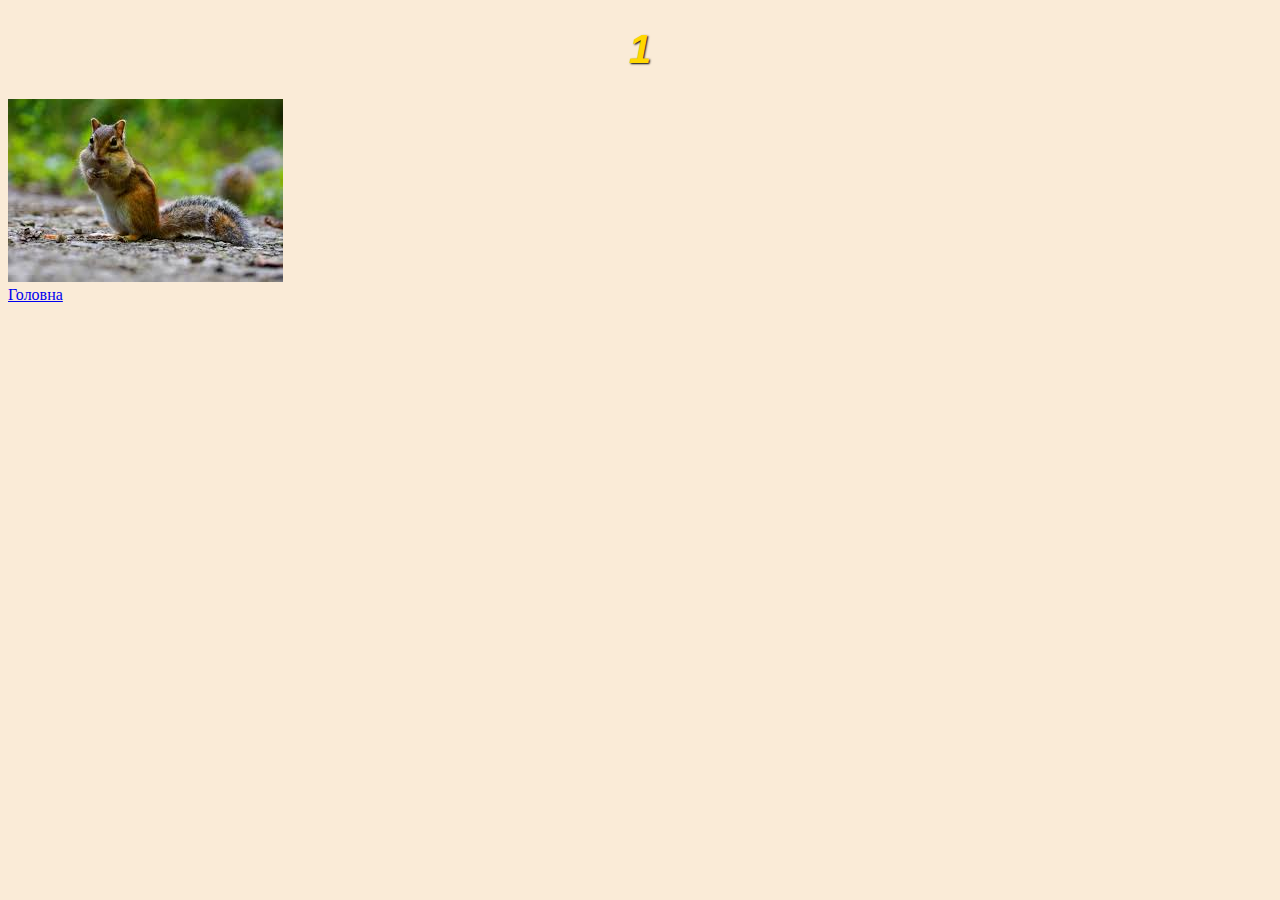
<file: 1.html>
<!DOCTYPE html>
<html lang="en">
<head>
    <meta charset="UTF-8">
    <meta name="viewport" content="width=device-width, initial-scale=1.0">
    <meta http-equiv="X-UA-Compatible" content="ie=edge">
    <title>1</title>
    <link rel="stylesheet" href="css/style.css">
</head>
<body>
    <h1>1</h1>
    <div class="home-images">
            <img src="images/Без названия.jpg" alt="1">
        </div>
    <a class="mybtn" href="/index.html">Головна</a>
</body>
</html>
</file>
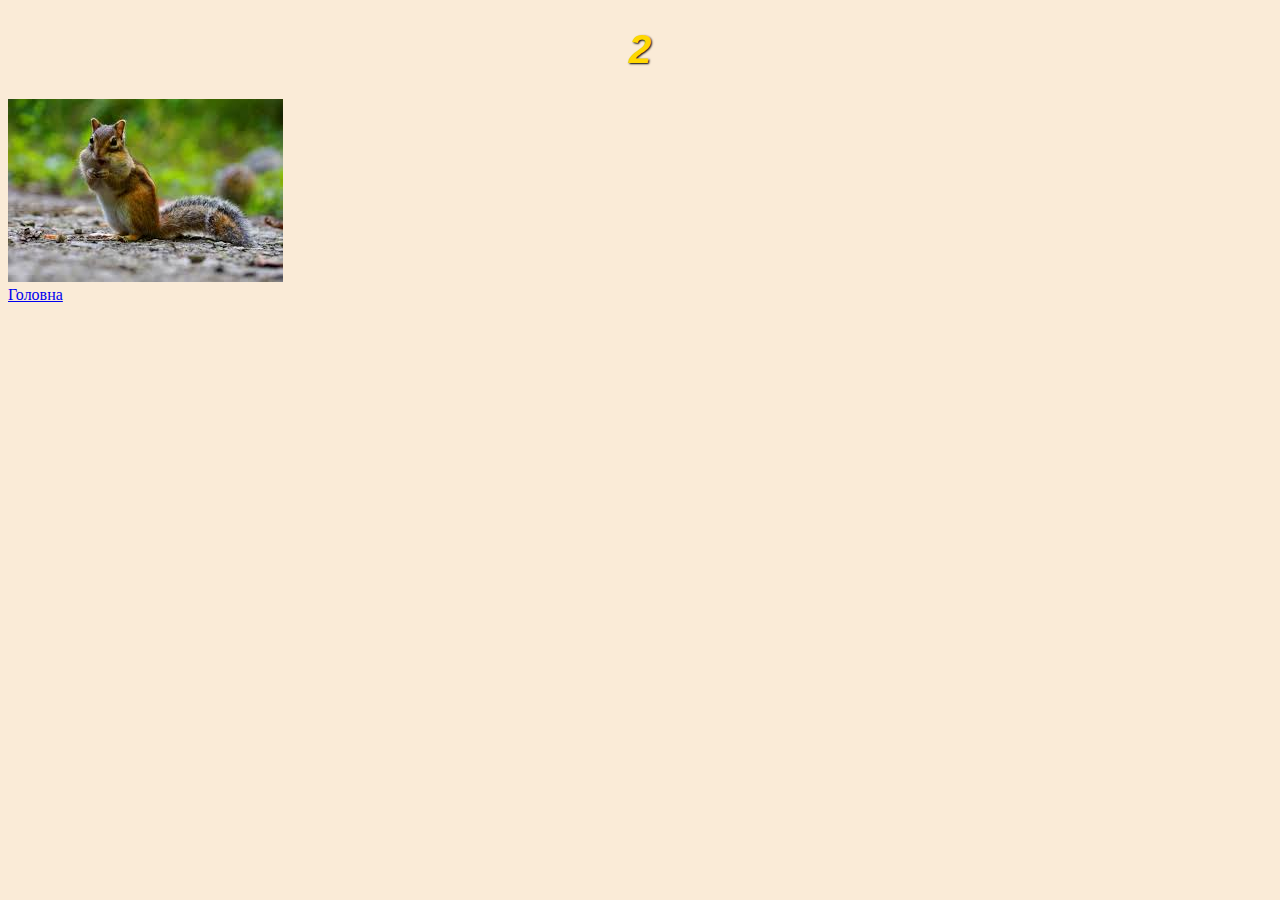
<file: 2.html>
<!DOCTYPE html>
<html lang="en">
<head>
    <meta charset="UTF-8">
    <meta name="viewport" content="width=device-width, initial-scale=1.0">
    <meta http-equiv="X-UA-Compatible" content="ie=edge">
    <title>2</title>
    <link rel="stylesheet" href="css/style.css">
</head>
<body>
    <h1>2</h1>
    <div class="home-images">
            <img src="images/Без названия.jpg" alt="2">
        </div>
    <a class="mybtn" href="/index.html">Головна</a>
</body>
</html>
</file>
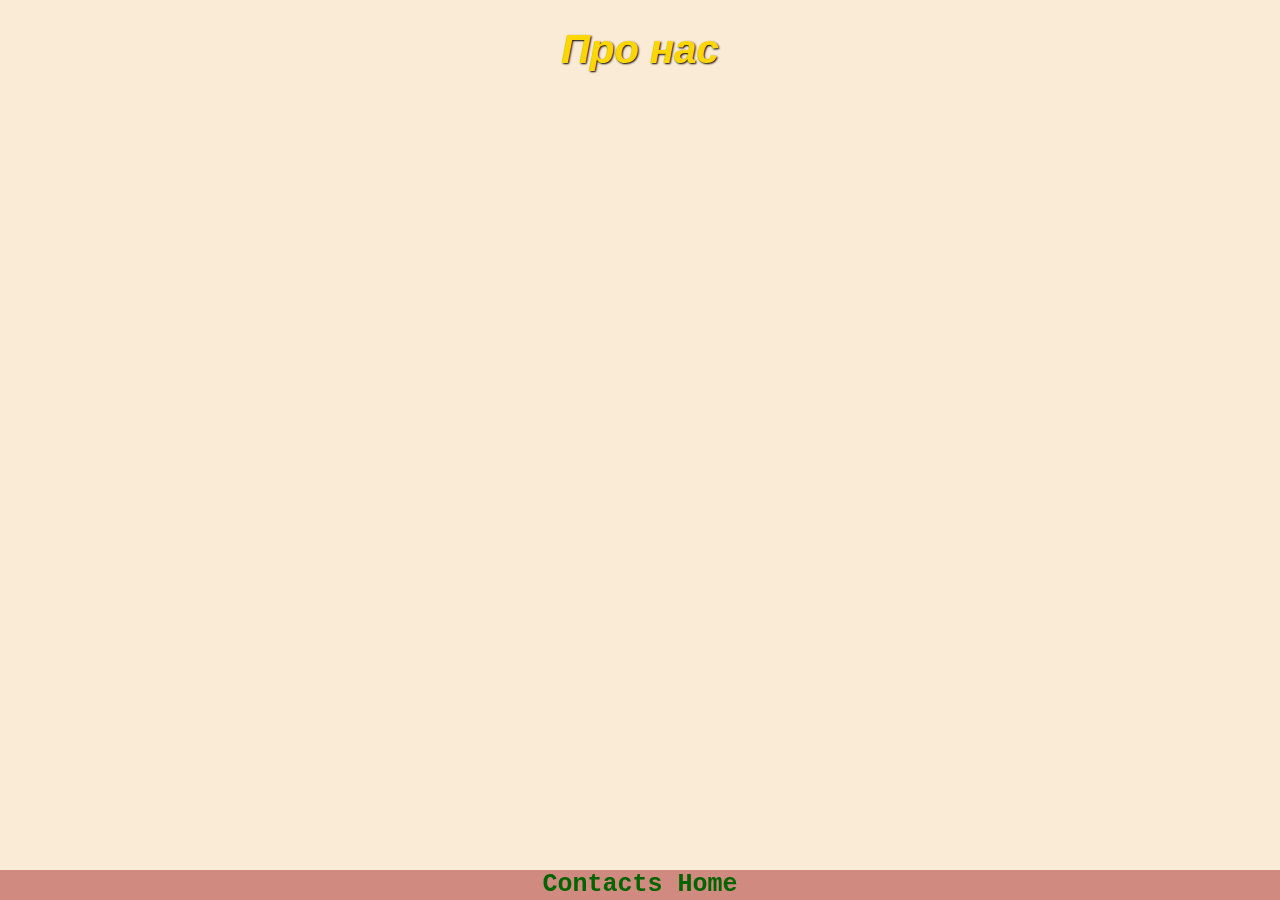
<file: about.html>
<!DOCTYPE html>
<html lang="en">
<head>
    <meta charset="UTF-8">
    <meta name="viewport" content="width=device-width, initial-scale=1.0">
    <meta http-equiv="X-UA-Compatible" content="ie=edge">
    <title>Про нас</title>
    <link rel="stylesheet" href="css/style.css">
</head>
<body>
    <h1>Про нас</h1>
    <div id="footer">
        <div class="side">
            <a id="contacts" href="contact.html">Contacts</a>
            <a id="home" href="index.html">Home</a>
        </div>
    </div>
</body>
</html>
</file>
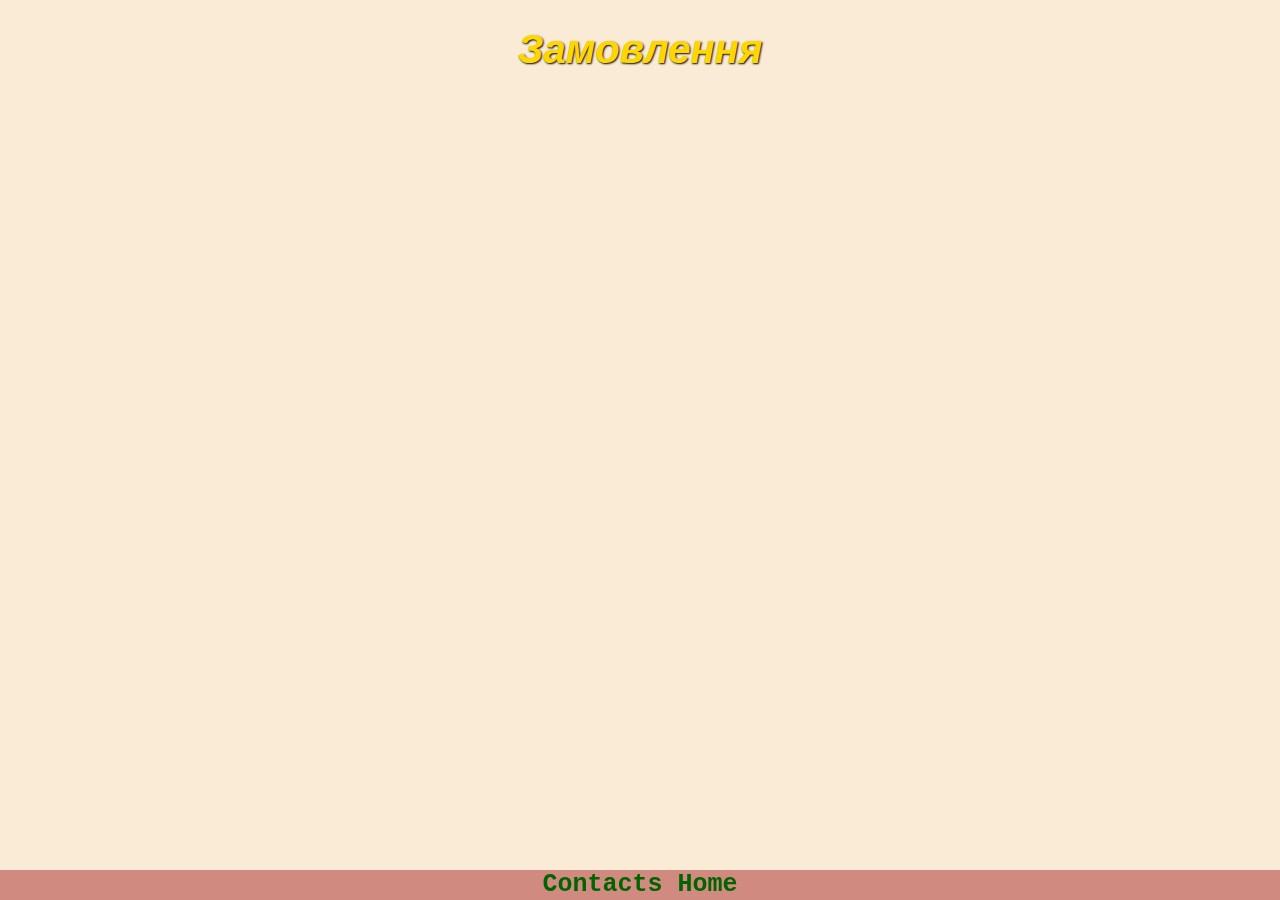
<file: orders.html>
<!DOCTYPE html>
<html lang="en">
<head>
    <meta charset="UTF-8">
    <meta name="viewport" content="width=device-width, initial-scale=1.0">
    <meta http-equiv="X-UA-Compatible" content="ie=edge">
    <title>Замовлення</title>
    <link rel="stylesheet" href="css/style.css">
</head>
<body>
    <h1>Замовлення</h1>
    <div id="footer">
        <div class="side">
            <a id="contacts" href="contact.html">Contacts</a>
            <a id="home" href="index.html">Home</a>
        </div>
    </div>
</body>
</html>
</file>
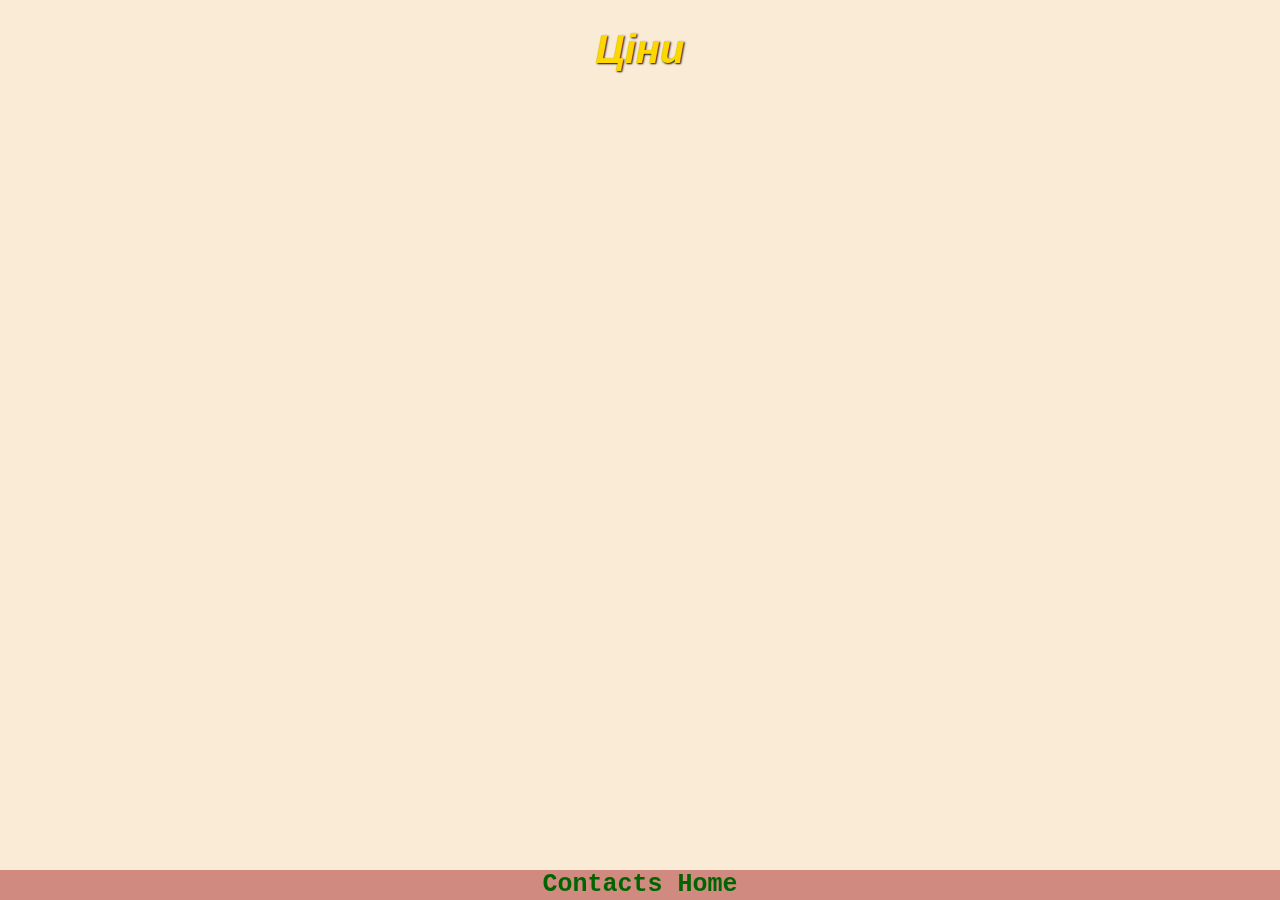
<file: prices.html>
<!DOCTYPE html>
<html lang="en">
<head>
    <meta charset="UTF-8">
    <meta name="viewport" content="width=device-width, initial-scale=1.0">
    <meta http-equiv="X-UA-Compatible" content="ie=edge">
    <title>Ціни</title>
    <link rel="stylesheet" href="css/style.css">
</head>
<body>
    <h1>Ціни</h1>
    <div id="footer">
        <div class="side">
            <a id="contacts" href="contact.html">Contacts</a>
            <a id="home" href="index.html">Home</a>
        </div>
    </div>
</body>
</html>
</file>
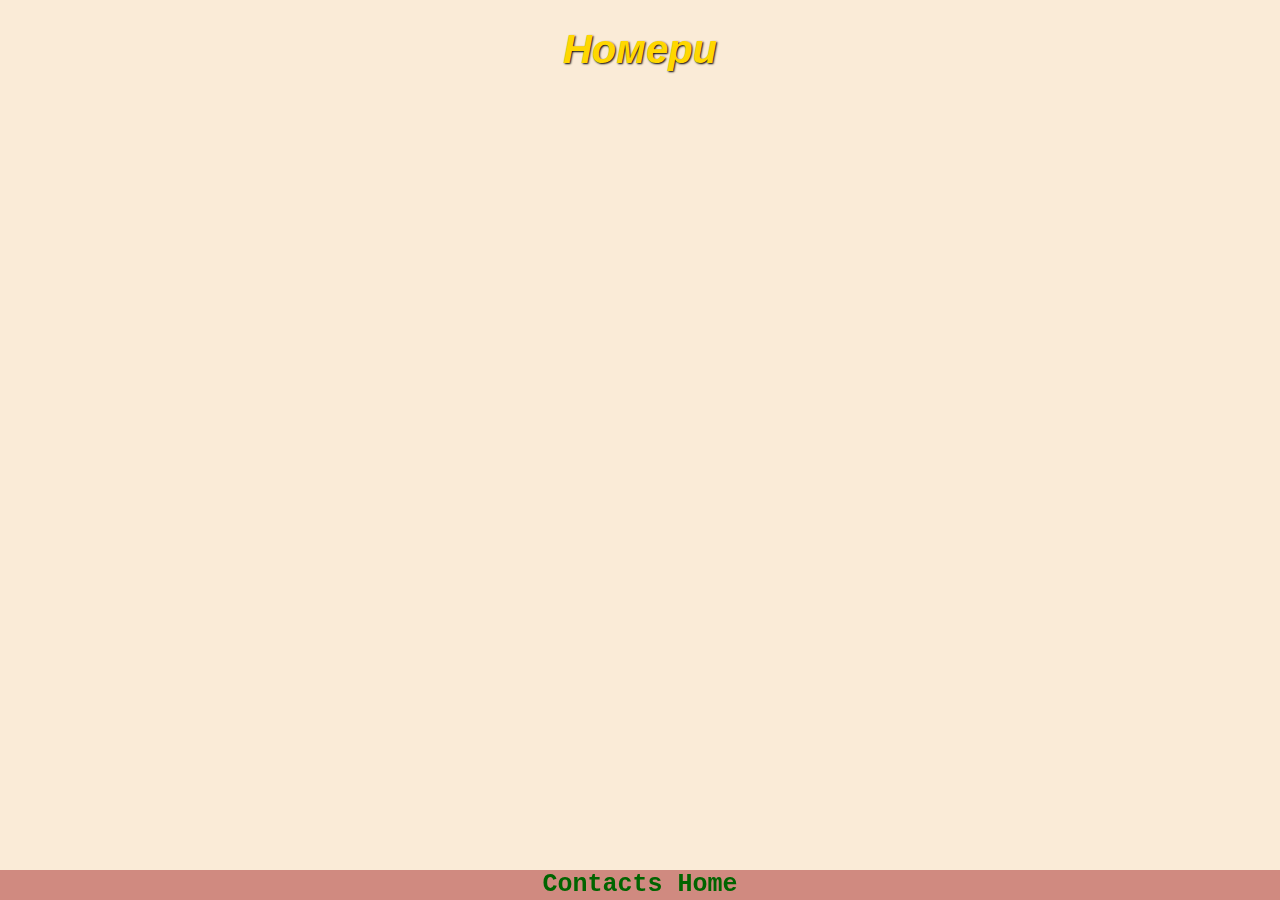
<file: rooms.html>
<!DOCTYPE html>
<html lang="en">
<head>
    <meta charset="UTF-8">
    <meta name="viewport" content="width=device-width, initial-scale=1.0">
    <meta http-equiv="X-UA-Compatible" content="ie=edge">
    <title>Номери</title>
    <link rel="stylesheet" href="css/style.css">
</head>
<body>
    <h1>Номери</h1>
    <div id="footer">
        <div class="side">
            <a id="contacts" href="contact.html">Contacts</a>
            <a id="home" href="index.html">Home</a>
        </div>
    </div>
</body>
</html>
</file>
<file: css/style.css>
body{
    background-color: antiquewhite;
}

#header{
    height: 60px;
    font-size: 25px;
}

.side{
    text-align: center;
    font-family: 'Courier New', Courier, monospace;
}

.side a:hover{
    background-color: rgb(165, 42, 42, 1);
    padding: 0 8px;
    border-radius: 2px;
}

.side a.loc{
    float: left;
    width: 25%;
    text-decoration: none;
}

.side a.phone{
    float: right;
    width: 25%;
}

h1{
    color: gold;
    font-family: 'Segoe UI', sans-serif;
    font-style: italic;
    font-size: 40px;
    text-align: center;
    text-shadow: 1px 1px 2px black;
}

#menu{
    background-color: rgb(95, 158, 160, .5);
    line-height: 35px;
    font-size: 20px;
    font-family: 'Trebuchet MS', sans-serif;
    font-weight: bold;
    text-align: center;
}

a.btnMenu{
    color: goldenrod;
    background-color: antiquewhite;
    text-decoration: none;
    margin: 10px;
    padding: 4px 8px;
    border-radius: 2px;
}

a.btnMenu:hover{
    background-color: rgb(250, 235, 215, .5);
    padding: 5px 9px;
    border-radius: 2px;
    font-size: 22px;
}


#footer{
    background-color: rgb(165, 42, 42, 0.5);
    height: 30px;
    position: fixed;
    left: 0;
    bottom: 0;
    width: 100%;
    font-size: 25px;
    font-family: Arial, Helvetica, sans-serif;
    font-weight: bold;
}

.side a#contacts{
    color: darkgreen;
    text-decoration: none;
}

.side a#home{
    color: darkgreen;
    text-decoration: none;
}
</file>
